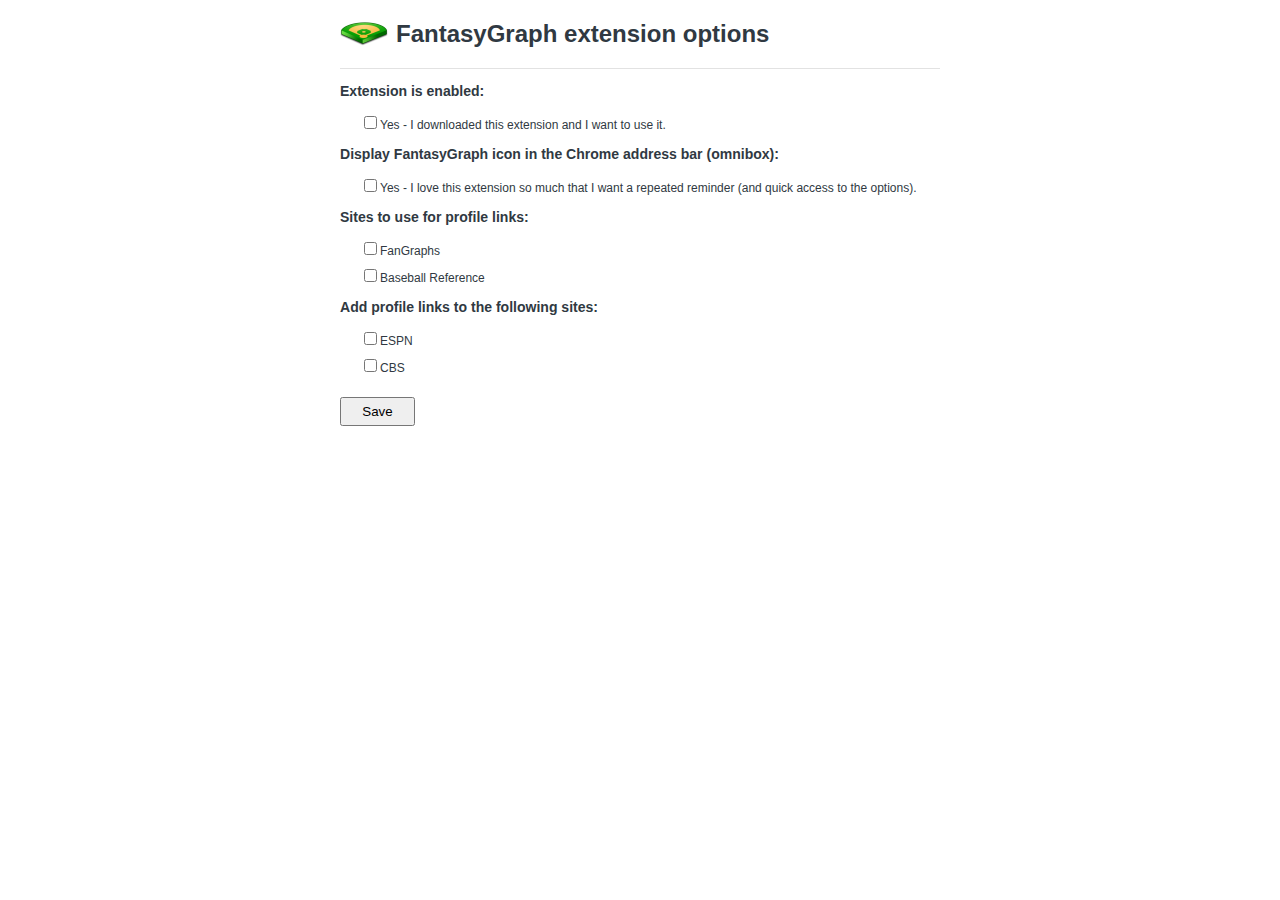
<file: options.html>
<html>
<head>
    <title>FantasyGraph Options</title>
    <style type="text/css">
        body
        {
            width: 600px;
            margin: auto;
            font-family: 'Noto Sans', 'Segoe UI', 'Lucida Grande', 'Open Sans', arial, sans-serif;
            font-size: 12px;
            color: rgb(48, 57, 66);
        }

        h1
        {
            display: inline;
            line-height: 24px;
            vertical-align: middle;
            padding-left: 8px;
        }

        img
        {
            line-height: 24px;
            vertical-align: middle;
        }

        header
        {
            display: block;
            padding-top: 10px;
            padding-bottom: 10px;
            border-bottom: 1px solid #e2e2e2;
        }

        .inputContainer
        {
            margin: 8px 20px;
            vertical-align: middle;
        }

        #status
        {
            padding: 8px 14px;
            margin-left: 50px;
            text-shadow: 0 1px 0 rgba(255, 255, 255, 0.5);
            border: 1px solid #d6e9c6;
            -webkit-border-radius: 4px;
            -moz-border-radius: 4px;
            border-radius: 4px;
            background-color: #dff0d8;
            color: #468847;
            display: none;
            width: 250px;
            text-align: center;
        }

        button
        {
            padding: 5px 14px;
            text-align: center;
            display: inline-block;
            width: 75px;
            cursor: pointer;
        }

        input
        {
            cursor: pointer;
        }

            input:disabled
            {
                cursor: auto;
            }
    </style>
</head>
<body>
    <header>
        <img src="icon48.png" height="48" width="48" alt="FantasyGraph Icon" /><h1>FantasyGraph extension options</h1>
    </header>
    <div class="content">
        <section>
            <h3>Extension is enabled:</h3>
            <div class="inputContainer">
                <input type="checkbox" name="enabled" value="yes">Yes - I downloaded this extension and I want to use it.
            </div>
        </section>
        <section>
            <h3>Display FantasyGraph icon in the Chrome address bar (omnibox):</h3>
            <div class="inputContainer">
                <input type="checkbox" name="toolbar" value="yes">Yes - I love this extension so much that I want a repeated reminder (and quick access to the options).
            </div>
        </section>
        <section>
            <h3>Sites to use for profile links:</h3>
            <div class="inputContainer">
                <input type="checkbox" name="fangraphs" value="yes">FanGraphs
            </div>
            <div class="inputContainer">
                <input type="checkbox" name="baseballreference" value="yes">Baseball Reference
            </div>
        </section>
        <section>
            <h3>Add profile links to the following sites:</h3>
            <div class="inputContainer">
                <input type="checkbox" name="espn" value="yes">ESPN
            </div>
            <div class="inputContainer">
                <input type="checkbox" name="cbs" value="yes">CBS
            </div>
        </section>
        <br>
        <button id="save">Save</button><span id="status">Your selected options have been saved!</span>
    </div>
</body>
<script src="jquery.min.js"></script>
<script src="library.js"></script>
<script src="options.js"></script>
</html>
</file>
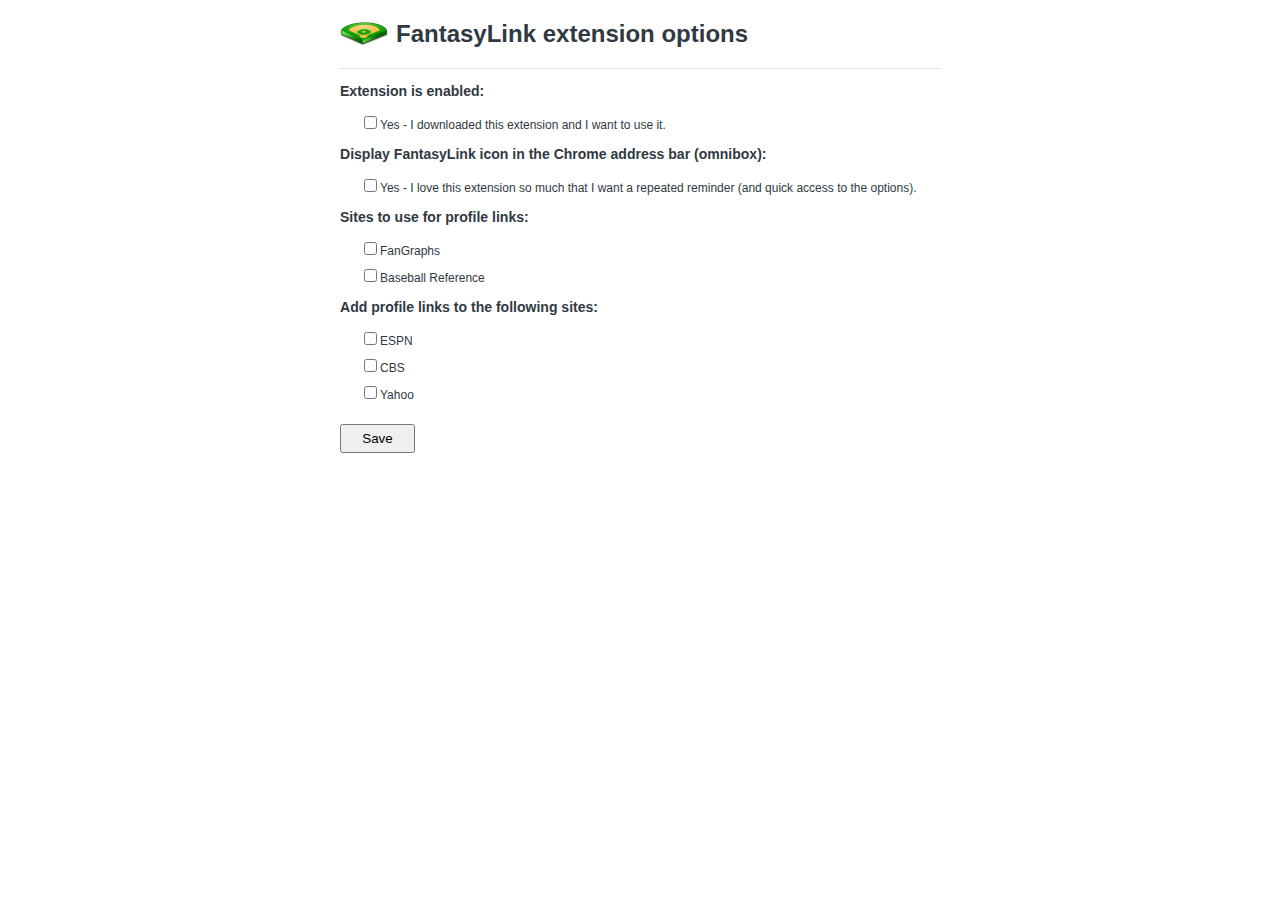
<file: html/options.html>
<html>
<head>
    <title>FantasyLink Options</title>
		<link href="/css/style.css" rel="stylesheet"/>
</head>
<body>
    <header>
        <img src="/img/icon48.png" height="48" width="48" alt="FantasyLink Icon" /><h1>FantasyLink extension options</h1>
    </header>
    <div class="content">
        <section>
            <h3>Extension is enabled:</h3>
            <div class="inputContainer">
                <input type="checkbox" name="enabled" value="yes">Yes - I downloaded this extension and I want to use it.
            </div>
        </section>
        <section>
            <h3>Display FantasyLink icon in the Chrome address bar (omnibox):</h3>
            <div class="inputContainer">
                <input type="checkbox" name="toolbar" value="yes">Yes - I love this extension so much that I want a repeated reminder (and quick access to the options).
            </div>
        </section>
        <section>
            <h3>Sites to use for profile links:</h3>
            <div class="inputContainer">
                <input type="checkbox" name="fangraphs" value="yes">FanGraphs
            </div>
            <div class="inputContainer">
                <input type="checkbox" name="baseballreference" value="yes">Baseball Reference
            </div>
        </section>
        <section>
            <h3>Add profile links to the following sites:</h3>
            <div class="inputContainer">
                <input type="checkbox" name="espn" value="yes">ESPN
            </div>
            <div class="inputContainer">
                <input type="checkbox" name="cbs" value="yes">CBS
            </div>
            <div class="inputContainer">
                <input type="checkbox" name="yahoo" value="yes">Yahoo
            </div>
        </section>
        <br>
        <button id="save">Save</button><span id="status">Your selected options have been saved!</span>
    </div>
</body>
<script src="/js/jquery.min.js"></script>
<script src="/js/library.js"></script>
<script src="/js/options.js"></script>
</html>
</file>
<file: css/style.css>
body
{
    margin: auto;
    width: 600px;
    color: rgb(48, 57, 66);
    font-size: 12px;
    font-family: 'Noto Sans', 'Segoe UI', 'Lucida Grande', 'Open Sans', arial, sans-serif;
}

h1
{
    display: inline;
    padding-left: 8px;
    vertical-align: middle;
    line-height: 24px;
}

img
{
    vertical-align: middle;
    line-height: 24px;
}

header
{
    display: block;
    padding-top: 10px;
    padding-bottom: 10px;
    border-bottom: 1px solid #e2e2e2;
}

.inputContainer
{
    margin: 8px 20px;
    vertical-align: middle;
}

#status
{
    display: none;
    margin-left: 50px;
    padding: 8px 14px;
    width: 250px;
    border: 1px solid #d6e9c6;
    -moz-border-radius: 4px;
    -webkit-border-radius: 4px;
    border-radius: 4px;
    background-color: #dff0d8;
    color: #468847;
    text-align: center;
    text-shadow: 0 1px 0 rgba(255, 255, 255, 0.5);
}

button
{
    display: inline-block;
    padding: 5px 14px;
    width: 75px;
    text-align: center;
    cursor: pointer;
}

input
{
    cursor: pointer;
}

    input:disabled
    {
        cursor: auto;
    }

#disclaimer
{
    margin-top: 30px;
}
</file>
